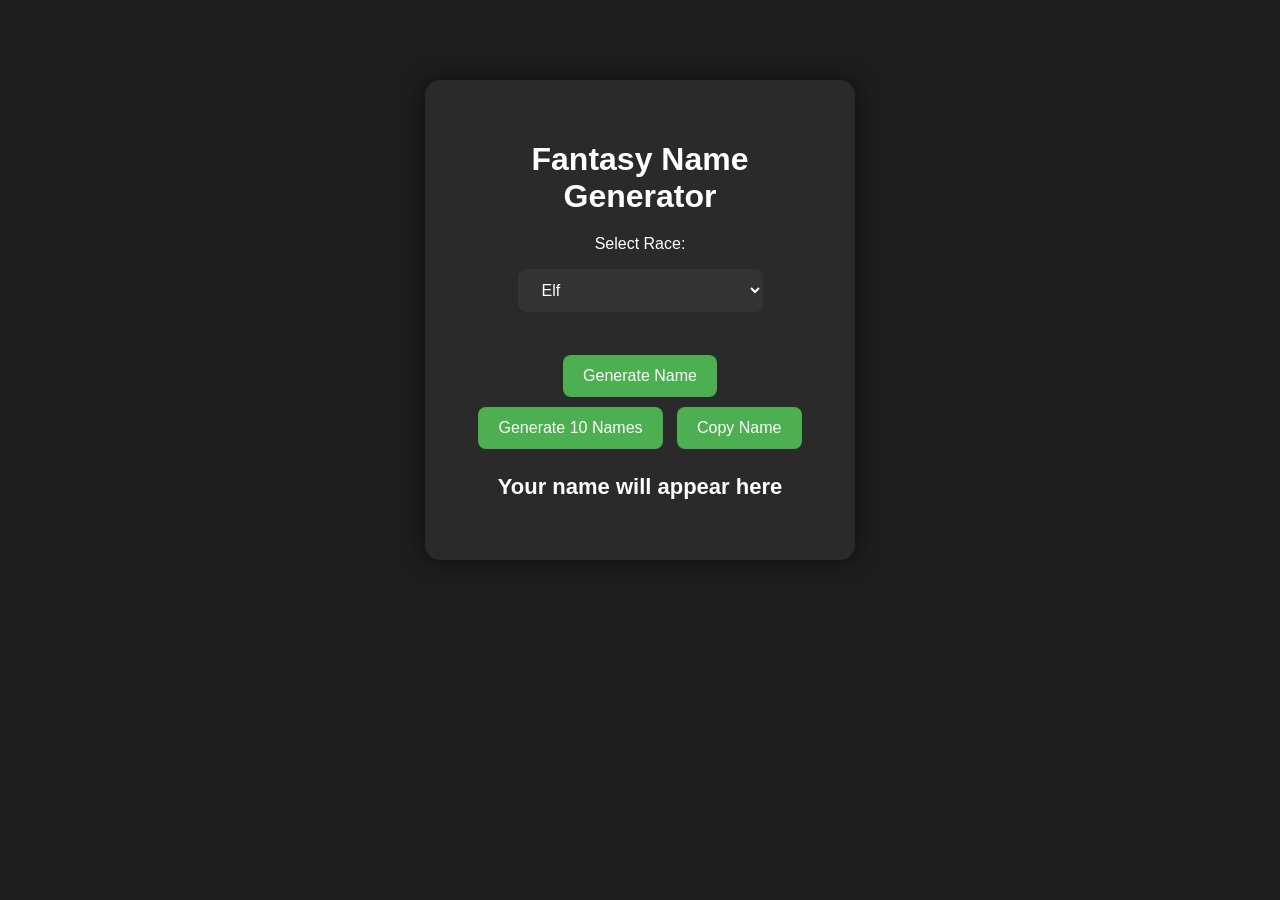
<file: index.html>
<!DOCTYPE html>
<html lang="en">
<head>
    <meta charset="UTF-8">
    <meta name="viewport" content="width=device-width, initial-scale=1.0">
    <title>Name Generator</title>
    <link rel="stylesheet" href="style.css">
</head>
<body>

<div class="container">

    <h1>Fantasy Name Generator</h1>

    <p>Select Race:</p>
    <select id="race">
        <option value="elf">Elf</option>
        <option value="orc">Orc</option>
        <option value="human">Human</option>
        <option value="demon">Demon</option>
    </select>

    <br><br>

    <button onclick="generateName()">Generate Name</button>
    <button onclick="generateList()">Generate 10 Names</button>
    <button onclick="copyName()">Copy Name</button>

    <h2 id="name">Your name will appear here</h2>

    <div id="list"></div>

</div>

    <script src="script.js"></script>

</body>
</html>
</file>
<file: style.css>
body {
  font-family: Arial, sans-serif;
  background: #1e1e1e;
  color: white;
  text-align: center;
  margin: 0;
  padding: 0;
}

.container {
  background: #2a2a2a;
  padding: 40px;
  border-radius: 15px;
  width: 350px;
  margin: 80px auto;
  box-shadow: 0 0 25px rgba(0,0,0,0.6);
}

h1 {
  margin-bottom: 20px;
}

select {
  padding: 12px 20px;
  font-size: 16px;
  border-radius: 8px;
  border: none;
  outline: none;
  cursor: pointer;
  background: #333;
  color: white;
  margin-bottom: 20px;
  width: 70%;
}

select:hover {
  background: #444;
}

select:focus {
  box-shadow: 0 0 10px rgba(255,255,255,0.2);
}

button {
  padding: 12px 20px;
  font-size: 16px;
  border-radius: 8px;
  border: none;
  cursor: pointer;
  margin: 5px;
  background: #4CAF50;
  color: white;
  transition: background 0.3s;
}

button:hover {
  background: #45a049;
}

#list {
  margin-top: 20px;
  font-size: 18px;
  line-height: 1.5;
}

#name {
  margin-top: 20px;
  font-size: 22px;
}
</file>
